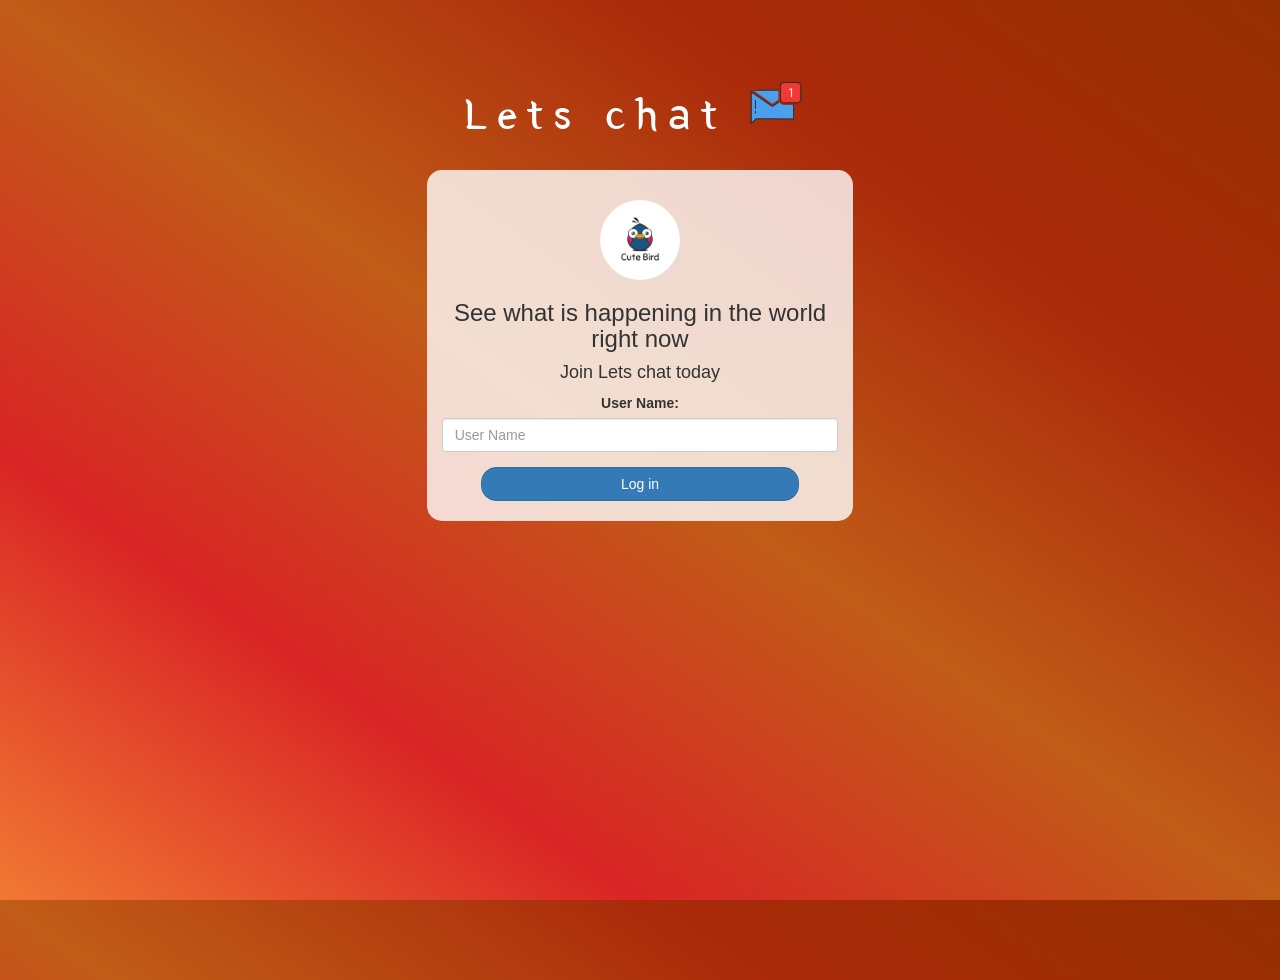
<file: index.html>
<!DOCTYPE html>
<html>
<head>
	<title>Lets chat app</title>
<link href="https://fonts.googleapis.com/css?family=Yeon+Sung&display=swap" rel="stylesheet"><meta name="viewport" content="width=device-width, initial-scale=1">

<link rel="stylesheet" href="https://maxcdn.bootstrapcdn.com/bootstrap/3.4.0/css/bootstrap.min.css">
<script src="https://ajax.googleapis.com/ajax/libs/jquery/3.4.1/jquery.min.js"></script>
<script src="https://maxcdn.bootstrapcdn.com/bootstrap/3.4.0/js/bootstrap.min.js"></script>

<link rel="stylesheet" type="text/css" href="style.css">
<script src="kwitter.js"></script>
</head>
<body>
<center>
	<h1 class="header">	
		Lets chat	<sup>
	<img src="m2.png">
	</sup>
</h1>
	<div class="col-lg-4 col-md-6 col-sm-6 col-xs-11 login_div">
	<img src="logo.png" class="logo">
		<h3 >See what is happening in the world right now</h3>
		<h4 >Join Lets chat today</h4>
		<div class="form-group">
		  <label >User Name:</label>
          <input type="text" id="user_name" class="form-control" placeholder="User Name">

		</div>
		<button id="login_button" class="btn btn-primary" onclick="add_user()">Log in</button>
		<br><br>
	</div>
</center>
</body>
</html>
</file>
<file: style.css>
html, body
{
  height: 100%;
  margin: 0;
}

body
{
background-image: linear-gradient(to right top, #f17933, #d92525, #c15c18, #aa2a0a, #942f00);
}

.header
{
	color: white;font-family: 'Yeon Sung';font-size: 45px;letter-spacing: 10px;margin-top: 80px;
}
.header img
{
	width: 80px;margin-left: -15px;
}

.login_div
{
	background: rgba(255,255,255,0.8);float: none;border-radius: 15px;
}

.logo
{
	width: 80px;margin-top: 30px;border-radius: 40px;
}

#login_button
{
	width: 80%;border-radius: 15px;
}

.room_name
{
	cursor: pointer;
	font-size: 20px;
}


#logout
{
	font-size: 20px; float: right;
}


#output
{
	padding: 10px; width:80%;background: rgba(255,255,255,0.8);border-radius: 15px;
}

.input_div_room_page
{
	width: 80%;
}

.input_div label
{
	color: white;font-size: 20px;
}


.input_div_message_page
{
	position: fixed;bottom: 0px;width: 100%;background: rgba(255,255,255,0.8);
}
.input_div_message_page label
{
	color: black;
}
.input_div_message_page #msg
{
	width: 80%;
}
.input_div_message_page button
{
	margin-top: 15px;
	width: 50%; 
}
.color_white
{
	color: white
}

.user_tick
{
	width:20px;
}
.message_h4
{
	padding-left:5px;color:grey;
}
</file>
